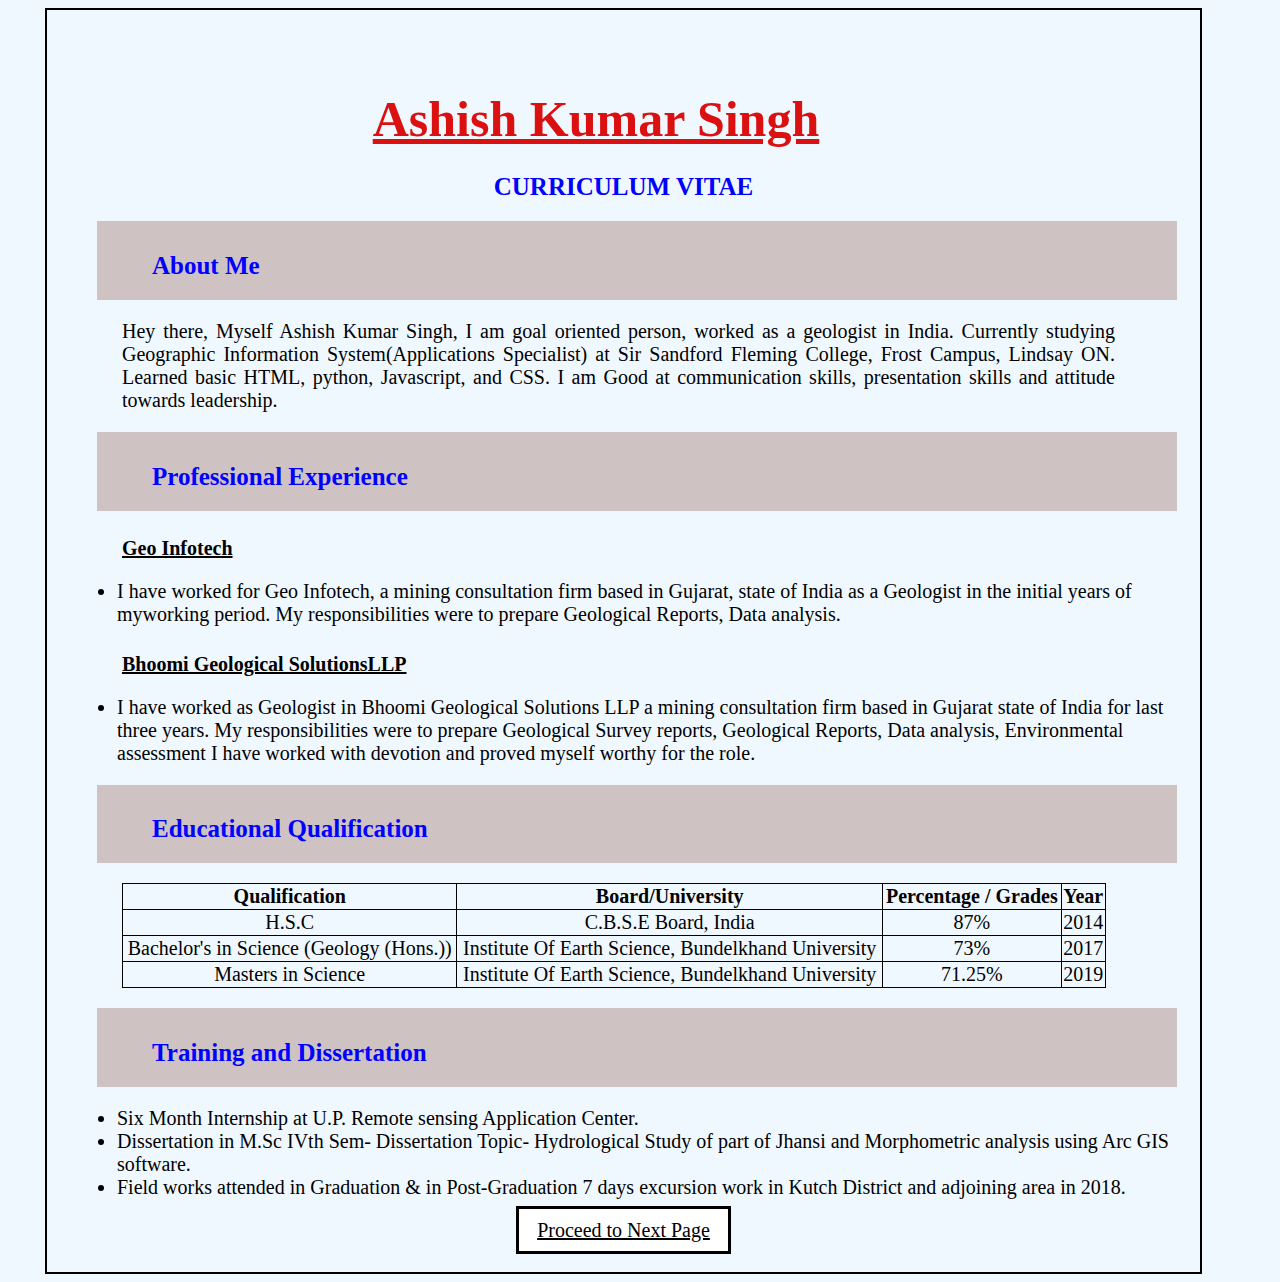
<file: index.html>
<!DOCTYPE html>
<html lang="en">
<head>
    <link rel="stylesheet" href="ashish.css"> <!--Link to extenal CSS-->
	<meta name="viewport" content="width=device-width, initial-scale=1.0">  <!--Taken from W3schools to make the web page responsive to all sizes of screen-->
<title>index.html</title> <!--HTML title elmenet, from W3schools-->
<meta charset="UTF-8">
</head>
<body>
 <h1><u> Ashish Kumar Singh</u></h1> <!--HTML heading h1, from W3schools-->
<h3 id="MyResume">CURRICULUM VITAE</h3> <!--HTML id attribute, from W3schools-->
<div> 
    <h2> About Me</h2> 
</div>                   <!--HTML Block- level element from W3schools-->
    <p>      <!--HTML unordered list elmenet from W3schools-->
        Hey there, Myself Ashish Kumar Singh, I am goal oriented person, worked as a geologist in India. Currently studying Geographic Information System(Applications Specialist) at Sir Sandford Fleming College, Frost Campus, Lindsay ON.
        Learned basic HTML, python, Javascript, and CSS. I am Good at communication skills, presentation skills and attitude towards leadership.
		
    </p>
	<div>
    <h2> Professional Experience</h2> <!--HTML heading h2 from W3schools-->
	</div>
	 <h4><u> Geo Infotech</u></h4> <!--HTML <u> tag from W3schools-->
	 
    <ul>                                                    <!--HTML list element <li> from W3schools-->
        <li>I have worked for Geo Infotech, a mining consultation firm based in Gujarat, state of India as a Geologist in the initial years of myworking period. My responsibilities were to prepare Geological Reports, Data analysis.</li>
        
    </ul>
	<h4><u> Bhoomi Geological SolutionsLLP </u></h4>
    <ul>
        <li>I have worked as Geologist in Bhoomi Geological Solutions LLP a mining consultation firm based in Gujarat state of India for last three years. My responsibilities were to prepare Geological Survey reports, Geological Reports, Data analysis,
		Environmental assessment I have worked with devotion and proved myself worthy for the role.</li> 
        
    </ul>                                        <!--HTML Table taken from W3schools-->
<div>	
<h2>Educational Qualification</h2> 
</div>
<table>                                       
    <tr>
        <th>Qualification</th>           <!--HTML <th> Table header from W3schools-->
        <th>Board/University</th>
        <th>Percentage / Grades</th>
        <th>Year</th>
    </tr>
    <tr>
        <td>H.S.C</td>                    <!--HTML <td> Table data from W3schools-->
        <td>C.B.S.E Board, India</td>
        <td>87%</td>
        <td>2014</td>
    </tr>
    <tr>                                        <!--HTML <tr> Table row from W3schools-->
        <td>Bachelor's in Science (Geology (Hons.))</td>
        <td>Institute Of Earth Science, Bundelkhand University</td>
        <td>73%</td>
        <td>2017</td>
    </tr>
    <tr>
        <td>Masters in Science</td>
        <td>Institute Of Earth Science, Bundelkhand University</td>
        <td>71.25%</td>
        <td>2019</td>
    </tr>
</table>


<div>
<h2>Training and Dissertation</h2>
</div>

<ul>
    <li>Six Month Internship at U.P. Remote sensing Application Center.</li> 
    <li> Dissertation in M.Sc IVth Sem- Dissertation Topic- Hydrological Study of part of Jhansi and Morphometric analysis using Arc GIS software.</li>
	<li> Field works attended in Graduation & in Post-Graduation 7 days excursion work in Kutch District and adjoining area in 2018.</li>
</ul>
<nav>  <!--nav bar from W3schools-->
     <a href ="second_page.html" class = "button"> Proceed to Next Page </a> <!--HTML class attribute from W3schools-->
</nav>
</body>
</html>
</file>
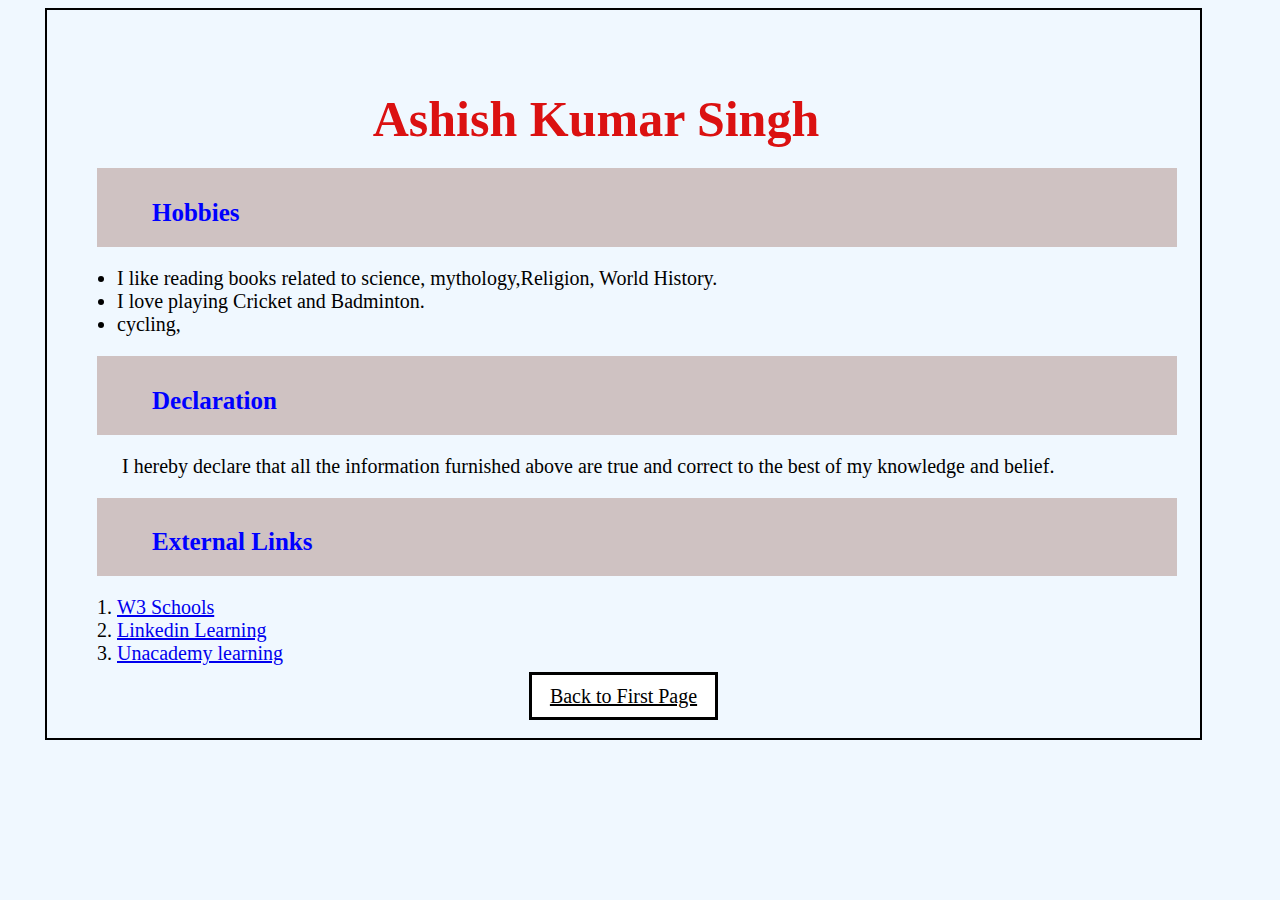
<file: second_page.html>
<!DOCTYPE html>
<html lang="en">
<head>
    <link rel="stylesheet" href="ashish.css">
	<meta name="viewport" content="width=device-width, initial-scale=1.0">  <!--Taken from W3schools to make the web page responsive to all sizes of screen-->
<title>second_page.html</title>
<meta charset="UTF-8">
</head>
<body>
 <h1>Ashish Kumar Singh</h1>
 
 <div>
<h2>Hobbies</h2>
</div>
<ul>
    <li>I like reading books related to science, mythology,Religion, World History.</li>
    <li> I love playing Cricket and Badminton.</li>
	<li> cycling,  </li>
</ul>
<div>
<h2>Declaration</h2>
</div>
    <p> I hereby declare that all the information furnished above are true and correct to the best of my knowledge and belief.</p>
<div>
<h2> External Links </h2>
</div>
<ol>                        <!--ordered list starts with <ol> tag taken from W3schools-->
	   <li> <a href = "https://www.w3schools.com/html/default.asp" target="_blank" > W3 Schools </a> </li>  
	   <li> <a href = "https://learning.linkedin.com/" target="_blank"> Linkedin Learning </a> </li>
	   <li> <a href = "https://unacademy.com/" target="_blank"> Unacademy learning </a> </li>
</ol>

 <nav> 
     <a href = "index.html"class = "button"> Back to First Page </a>
</nav>
 </body>
 </html>
</file>
<file: ashish.css>
body{                                        /* CSS to style body of document, source- W3schools */
	background-color: #F0F8FF;
	margin-left:45px;
	margin-right:78px;
    font-family: Times New Roman, sand-serif;  /* font-family of body element, source- W3schools */
	font-size:20px;                          /* CSS to change font size in body element, source- W3schools */
	color: Black;
	border:2px solid;
	padding:30px;
}
h1{ margin-top: 50px;                        /* CSS to style h1 of document, source- W3schools */
    color: rgb(219, 17, 17);
	margin-left: 45px;
	margin-right:100px; 
    font-family: Algerian;                   /* CSS to style font type of h1, source- W3schools */
    margin-bottom: 10px;
	text-align: Center;
	font-size: 50px;                         /* CSS to modify font size of h1 in document, source- W3schools */
} 

#MyResume {                                 /* CSS to style id attribute of document, source- W3schools */
    color: Blue;
    font-family: Baguet Script;
    margin-bottom: 10px;
	text-align: Center;
	font-size: 25px;
}

div{
	Background-color:rgb(207, 194, 194);      /* CSS to style <div> block element of document, source- W3schools */
	width:97%;
	border: 1px Black;
	padding: 10px;
	margin: 20px;
}

h2{
	color:Blue;                                 /* CSS to style h2 of document, source- W3schools */
	margin-left: 45px;
	margin-right:100px;
    font-family: Times New Roman, sand-serif;
    margin-bottom:10px;
	font-size:25px;                             /* modifies font size of h2 in document, source- W3schools */
}

p{
	color:Black;                               /* CSS to style <p> element of document, source- W3schools */
	margin-left: 45px;
	margin-right:55px;
	font-family: Times New Roman, sand-serif;
	font-size:20px;
	text-align: justify;                        /* aligns the text in <p> element of document, source- W3schools */
}

h4{
	color:Black;                               /* CSS to style h4 of document, source- W3schools */
	margin-left: 45px;
	margin-right:100px;
    font-family: Times New Roman, sand-serif;
    margin-bottom:10px;
}

table, td, th {                          /* CSS to style table in document, source- W3schools */
  border: 1px solid Black;      
  margin-left: 45px;
  text-align: center;                  /* aligns the text in center doc, source- W3schools */
}
table{
	width: 90%;
	border-collapse: collapse;
}
	
nav {                         /* CSS to style nav bar in document, source- W3schools */
	color: Blue;
	text-align: Center; 
	width: 100%;
}

.button {                                 /* CSS to style class attribute in document, source- W3schools */
	background-color: white; 
  color: black; 
  padding:10px 18px;
  text-align: center;
  border: 3px solid Black;
}
</file>
